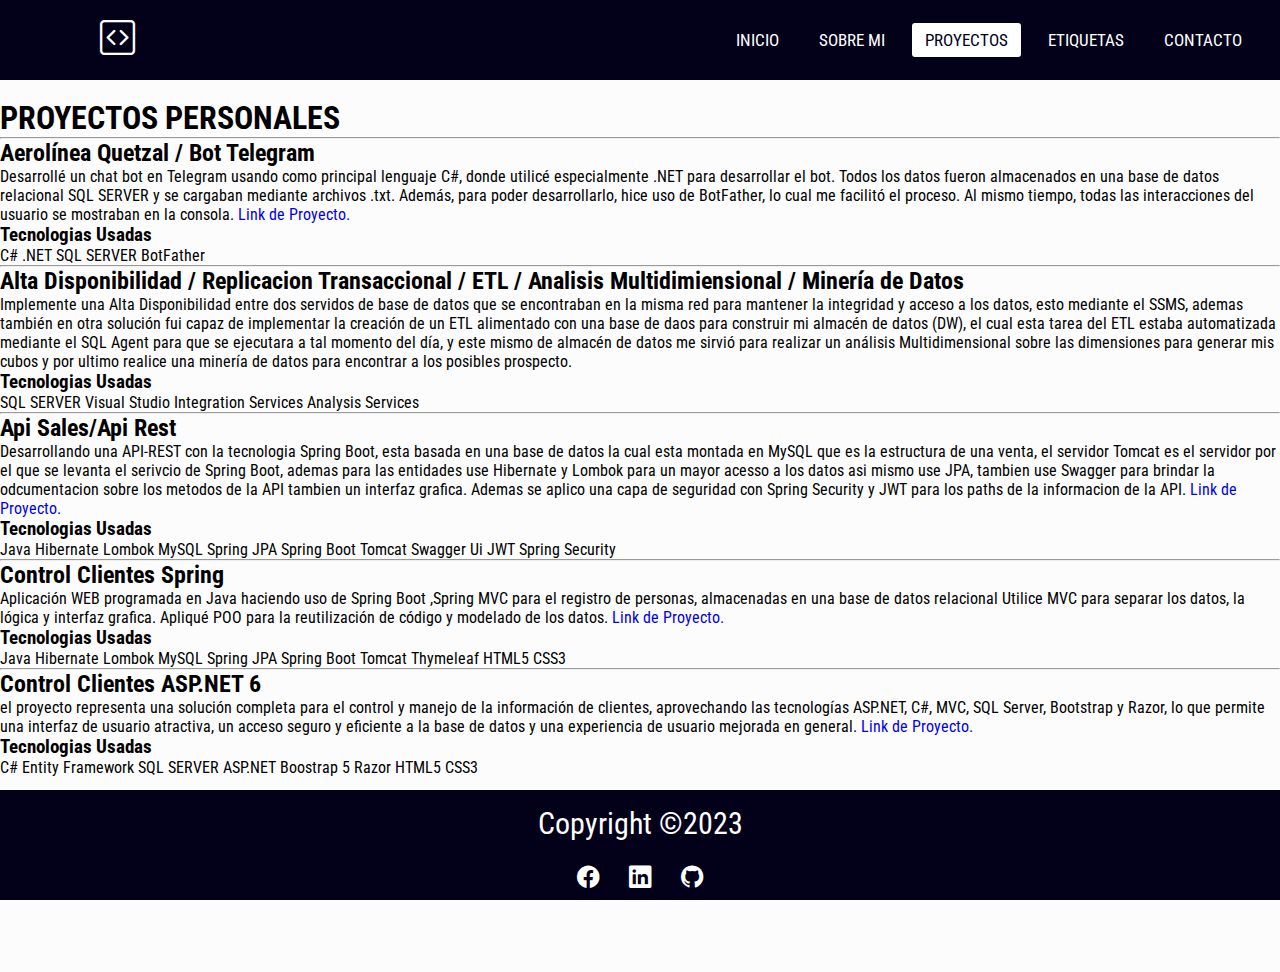
<file: Proyecto.html>
<!DOCTYPE html>
<html lang="en">
  <head>
    <meta charset="UTF-8" />
    <meta name="viewport" content="width=device-width, initial-scale=1.0" />
    <title>Pagina Proyectos</title>
    <link rel="website icon" type="png" href="img/icono.png" />
    <link
      href="https://cdn.jsdelivr.net/npm/bootstrap@5.3.1/dist/css/bootstrap.min.css"
      rel="stylesheet"
      integrity="sha384-4bw+/aepP/YC94hEpVNVgiZdgIC5+VKNBQNGCHeKRQN+PtmoHDEXuppvnDJzQIu9"
      crossorigin="anonymous"
    />
    <link rel="stylesheet" href="css/navbar.css" />
    <link rel="stylesheet" href="css/footer.css" />

    <link
      rel="stylesheet"
      href="https://cdnjs.cloudflare.com/ajax/libs/font-awesome/5.15.3/css/all.min.css"
    />
    <link
      rel="stylesheet"
      href="https://cdn.jsdelivr.net/npm/bootstrap-icons@1.10.5/font/bootstrap-icons.css"
    />
  </head>
  <body>
    <nav>
      <input type="checkbox" id="check" />
      <label for="check" class="checkbtn">
        <i class="fas fa-bars"></i>
      </label>
      <label class="logo"><i class="bi bi-code-square"></i></label>
      <ul>
        <li><a href="index.html" class="text-decoration-none">Inicio</a></li>
        <li>
          <a href="SobreMi.html" class="text-decoration-none">Sobre Mi</a>
        </li>
        <li>
          <a class="active text-decoration-none" href="Proyecto.html"
            >Proyectos</a
          >
        </li>
        <li>
          <a href="Etiquetas.html" class="text-decoration-none">Etiquetas</a>
        </li>
        <li>
          <a href="Contacto.html" class="text-decoration-none">Contacto</a>
        </li>
      </ul>
    </nav>

    <main>
      <div class="container">
        <br />
        <h1 class="text-center fs-1 fw-bold">PROYECTOS PERSONALES</h1>
        <hr />
        <h2 class="text-center fs-2">Aerolínea Quetzal / Bot Telegram</h2>
        <p class="lead text-center">
          Desarrollé un chat bot en Telegram usando como principal lenguaje C#,
          donde utilicé especialmente .NET para desarrollar el bot. Todos los
          datos fueron almacenados en una base de datos relacional SQL SERVER y
          se cargaban mediante archivos .txt. Además, para poder desarrollarlo,
          hice uso de BotFather, lo cual me facilitó el proceso. Al mismo
          tiempo, todas las interacciones del usuario se mostraban en la
          consola.
          <a href="https://github.com/EdwarCastellanos5120/TelegramBot.git"
            >Link de Proyecto.</a
          >
        </p>
        <h3 class="text-center fs-3 fst-italic">Tecnologias Usadas</h3>
        <div class="d-flex justify-content-center align-items-center flex-wrap">
          <span class="badge bg-primary fs-4 m-2">C#</span>
          <span class="badge bg-success fs-4 m-2">.NET</span>
          <span class="badge bg-secondary fs-4 m-2">SQL SERVER</span>
          <span class="badge bg-info fs-4 m-2">BotFather</span>
        </div>
        <hr />
        <h2 class="text-center fs-2">
          Alta Disponibilidad / Replicacion Transaccional / ETL / Analisis
          Multidimiensional / Minería de Datos
        </h2>
        <p class="lead text-center">
          Implemente una Alta Disponibilidad entre dos servidos de base de datos
          que se encontraban en la misma red para mantener la integridad y
          acceso a los datos, esto mediante el SSMS, ademas también en otra
          solución fui capaz de implementar la creación de un ETL alimentado con
          una base de daos para construir mi almacén de datos (DW), el cual esta
          tarea del ETL estaba automatizada mediante el SQL Agent para que se
          ejecutara a tal momento del día, y este mismo de almacén de datos me
          sirvió para realizar un análisis Multidimensional sobre las
          dimensiones para generar mis cubos y por ultimo realice una minería de
          datos para encontrar a los posibles prospecto.
        </p>
        <h3 class="text-center fs-3 fst-italic">Tecnologias Usadas</h3>
        <div class="d-flex justify-content-center align-items-center flex-wrap">
          <span class="badge bg-secondary fs-4 m-2">SQL SERVER</span>
          <span class="badge bg-info fs-4 m-2">Visual Studio</span>
          <span class="badge bg-primary fs-4 m-2">Integration Services</span>
          <span class="badge bg-success fs-4 m-2">Analysis Services</span>
        </div>
        <hr />
        <h2 class="text-center fs-2">Api Sales/Api Rest</h2>
        <p class="lead text-center">
          Desarrollando una API-REST con la tecnologia Spring Boot, esta basada
          en una base de datos la cual esta montada en MySQL que es la
          estructura de una venta, el servidor Tomcat es el servidor por el que
          se levanta el serivcio de Spring Boot, ademas para las entidades use
          Hibernate y Lombok para un mayor acesso a los datos asi mismo use JPA,
          tambien use Swagger para brindar la odcumentacion sobre los metodos de
          la API tambien un interfaz grafica. Ademas se aplico una capa de
          seguridad con Spring Security y JWT para los paths de la informacion
          de la API.
          <a href="https://github.com/EdwarCastellanos5120/API-BASIC-SALES.git">
            Link de Proyecto.</a
          >
        </p>
        <h3 class="text-center fs-3 fst-italic">Tecnologias Usadas</h3>
        <div class="d-flex justify-content-center align-items-center flex-wrap">
          <span class="badge bg-primary fs-4 m-2">Java</span>
          <span class="badge bg-success fs-4 m-2">Hibernate</span>
          <span class="badge bg-secondary fs-4 m-2">Lombok</span>
          <span class="badge bg-info fs-4 m-2">MySQL</span>
          <span class="badge bg-danger fs-4 m-2">Spring JPA</span>
          <span class="badge bg-success fs-4 m-2">Spring Boot</span>
          <span class="badge bg-warning fs-4 m-2">Tomcat</span>
          <span class="badge bg-dark fs-4 m-2">Swagger Ui</span>
          <span class="badge bg-info fs-4 m-2">JWT</span>
          <span class="badge bg-success fs-4 m-2">Spring Security</span>
        </div>

        <hr />
        <h2 class="text-center fs-2">Control Clientes Spring</h2>
        <p class="lead text-center">
          Aplicación WEB programada en Java haciendo uso de Spring Boot ,Spring
          MVC para el registro de personas, almacenadas en una base de datos
          relacional Utilice MVC para separar los datos, la lógica y interfaz
          grafica. Apliqué POO para la reutilización de código y modelado de los
          datos.
          <a
            href="https://github.com/EdwarCastellanos5120/ControlClientesSpring.git"
          >
            Link de Proyecto.</a
          >
        </p>
        <h3 class="text-center fs-3 fst-italic">Tecnologias Usadas</h3>
        <div class="d-flex justify-content-center align-items-center flex-wrap">
          <span class="badge bg-primary fs-4 m-2">Java</span>
          <span class="badge bg-success fs-4 m-2">Hibernate</span>
          <span class="badge bg-secondary fs-4 m-2">Lombok</span>
          <span class="badge bg-info fs-4 m-2">MySQL</span>
          <span class="badge bg-danger fs-4 m-2">Spring JPA</span>
          <span class="badge bg-success fs-4 m-2">Spring Boot</span>
          <span class="badge bg-warning fs-4 m-2">Tomcat</span>
          <span class="badge bg-success fs-4 m-2">Thymeleaf</span>
          <span class="badge bg-warning fs-4 m-2">HTML5</span>
          <span class="badge bg-info fs-4 m-2">CSS3</span>
        </div>

        <hr />
        <h2 class="text-center fs-2">Control Clientes ASP.NET 6</h2>
        <p class="lead text-center">
          el proyecto representa una solución completa para el control y manejo
          de la información de clientes, aprovechando las tecnologías ASP.NET,
          C#, MVC, SQL Server, Bootstrap y Razor, lo que permite una interfaz de
          usuario atractiva, un acceso seguro y eficiente a la base de datos y
          una experiencia de usuario mejorada en general.
          <a
            href="https://github.com/EdwarCastellanos5120/CONTROLCLIENTES_ASP.NET_6.git"
          >
            Link de Proyecto.</a
          >
        </p>
        <h3 class="text-center fs-3 fst-italic">Tecnologias Usadas</h3>
        <div class="d-flex justify-content-center align-items-center flex-wrap">
          <span class="badge bg-primary fs-4 m-2">C#</span>
          <span class="badge bg-success fs-4 m-2">Entity Framework</span>
          <span class="badge bg-info fs-4 m-2">SQL SERVER</span>
          <span class="badge bg-danger fs-4 m-2">ASP.NET</span>
          <span class="badge bg-success fs-4 m-2">Boostrap 5</span>
          <span class="badge bg-secondary fs-4 m-2">Razor</span>
          <span class="badge bg-warning fs-4 m-2">HTML5</span>
          <span class="badge bg-info fs-4 m-2">CSS3</span>
        </div>
      </div>
    </main>
    <br />
    <br /><br /><br /><br />
    <footer>
      <div class="footer-content">
        <p>Copyright &copy;2023</p>
        <ul class="socials">
          <li>
            <a
              href="https://www.facebook.com/profile.php?id=100007305919501"
              target="_blank"
              ><i class="bi bi-facebook"></i
            ></a>
          </li>
          <li>
            <a
              href="https://www.linkedin.com/in/edwar-alejandro-castellanos-portillo-5a444a229/"
              target="_blank"
              ><i class="bi bi-linkedin"></i
            ></a>
          </li>
          <li>
            <a href="https://github.com/EdwarCastellanos5120" target="_blank"
              ><i class="bi bi-github"></i
            ></a>
          </li>
        </ul>
      </div>
    </footer>
    <script
      src="https://cdn.jsdelivr.net/npm/bootstrap@5.3.1/dist/js/bootstrap.bundle.min.js"
      integrity="sha384-HwwvtgBNo3bZJJLYd8oVXjrBZt8cqVSpeBNS5n7C8IVInixGAoxmnlMuBnhbgrkm"
      crossorigin="anonymous"
    ></script>
  </body>
</html>
</file>
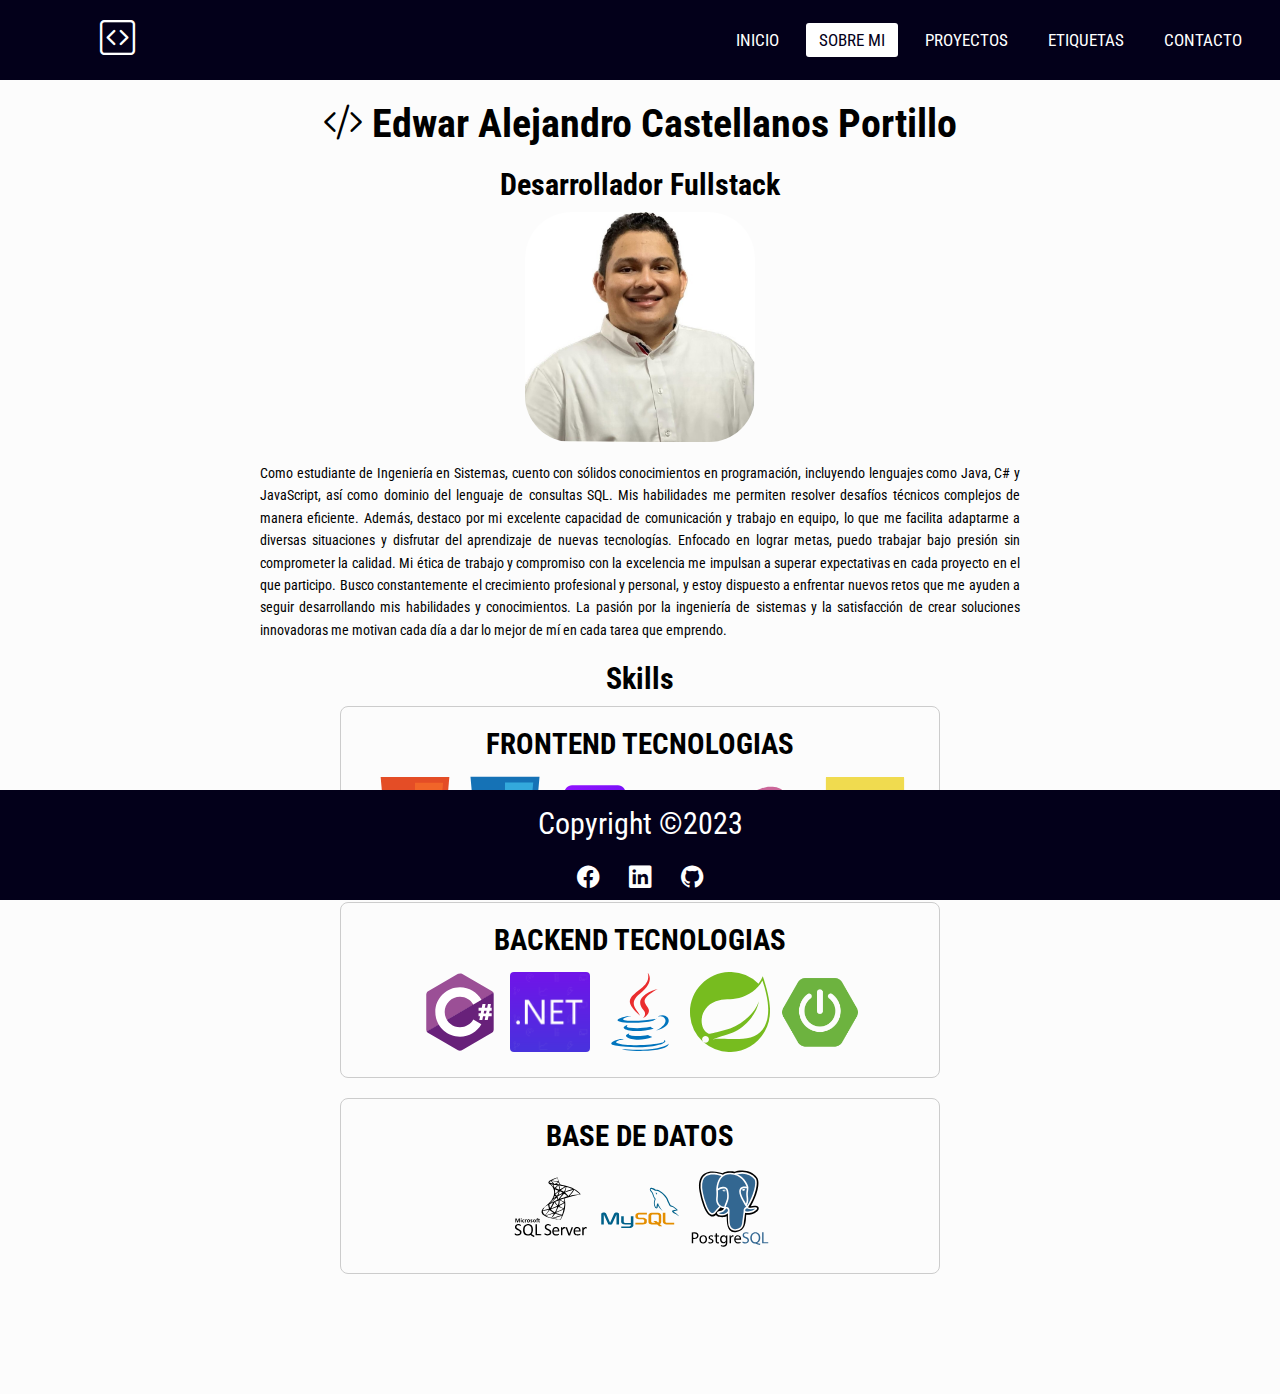
<file: SobreMi.html>
<!DOCTYPE html>
<html lang="en">
  <head>
    <meta charset="UTF-8" />
    <meta name="viewport" content="width=device-width, initial-scale=1.0" />
    <title>Pagina Sobre Mi</title>
    <link rel="website icon" type="png"  href="img/icono.png">
    <link rel="stylesheet" href="css/navbar.css" />
    <link rel="stylesheet" href="css/footer.css" />
    <link rel="stylesheet" href="css/sobremi.css" />
    <link
      rel="stylesheet"
      href="https://cdnjs.cloudflare.com/ajax/libs/font-awesome/5.15.3/css/all.min.css"
    />
    <link
      rel="stylesheet"
      href="https://cdn.jsdelivr.net/npm/bootstrap-icons@1.10.5/font/bootstrap-icons.css"
    />
  </head>
  <body>
    <nav>
      <input type="checkbox" id="check" />
      <label for="check" class="checkbtn">
        <i class="fas fa-bars"></i>
      </label>
      <label class="logo"><i class="bi bi-code-square"></i></label>
      <ul>
        <li><a href="index.html">Inicio</a></li>
        <li><a class="active" href="SobreMi.html">Sobre Mi</a></li>
        <li><a href="Proyecto.html">Proyectos</a></li>
        <li><a href="Etiquetas.html">Etiquetas</a></li>
        <li><a href="Contacto.html">Contacto</a></li>
      </ul>
    </nav>

    <main>
      <div class="container">
        <h1>
          <i class="bi bi-code-slash"></i> Edwar Alejandro Castellanos Portillo
        </h1>
        <h2>Desarrollador Fullstack</h2>
        <img src="img/perfil.jpg" id="profile" alt="" />
        <p class="paragraph">
          Como estudiante de Ingeniería en Sistemas, cuento con sólidos
          conocimientos en programación, incluyendo lenguajes como Java, C# y
          JavaScript, así como dominio del lenguaje de consultas SQL. Mis
          habilidades me permiten resolver desafíos técnicos complejos de manera
          eficiente. Además, destaco por mi excelente capacidad de comunicación
          y trabajo en equipo, lo que me facilita adaptarme a diversas
          situaciones y disfrutar del aprendizaje de nuevas tecnologías.
          Enfocado en lograr metas, puedo trabajar bajo presión sin comprometer
          la calidad. Mi ética de trabajo y compromiso con la excelencia me
          impulsan a superar expectativas en cada proyecto en el que participo.
          Busco constantemente el crecimiento profesional y personal, y estoy
          dispuesto a enfrentar nuevos retos que me ayuden a seguir
          desarrollando mis habilidades y conocimientos. La pasión por la
          ingeniería de sistemas y la satisfacción de crear soluciones
          innovadoras me motivan cada día a dar lo mejor de mí en cada tarea que
          emprendo.
        </p>
      </div>
      <h2>Skills</h2>
      <article>
        <h1>FRONTEND TECNOLOGIAS</h1>
        <div>
          <div class="images-container">
            <img src="img/img_fron/html5-original.svg" alt="HTML5">
            <img src="img/img_fron/css3-original.svg" alt="CSS3">
            <img src="img/img_fron/bootstrap-original.svg" alt="Bootstrap">
            <img src="img/img_fron/less-plain-wordmark.svg" alt="LESS">
            <img src="img/img_fron/sass-original.svg" alt="Sass">
            <img src="img/img_fron/javascript-original.svg" alt="JavaScript">
          </div>
        </div>
      </article>
      <article>
        <h1>BACKEND TECNOLOGIAS</h1>
        <div>
          <div class="images-container">
            <img src="img/img_back/csharp-original.svg" alt="C#">
            <img src="img/img_back/dot-NET-Standard-Logo-Square.png" alt=".NET Standard">
            <img src="img/img_back/java-original.svg" alt="Java">
            <img src="img/img_back/spring-original.svg" alt="Spring">
            <img src="img/img_back/spring-boot-project-logo.png" alt="Spring Boot">
          </div>
        </div>
      </article>
      <article>
        <h1> BASE DE DATOS</h1>
        <div>
          <div class="images-container">
            <img src="img/img_database/microsoftsqlserver-plain-wordmark.svg" alt="SQLSERVER">
            <img src="img/img_database/mysql-original-wordmark.svg" alt="MYSQL">
            <img src="img/img_database/postgresql-original-wordmark.svg" alt="POSQL">
          </div>
        </div>
      </article>

    </main>

    <footer>
      <div class="footer-content">
        <p>Copyright &copy;2023</p>
        <ul class="socials">
          <li>
            <a href="https://www.facebook.com/profile.php?id=100007305919501" target="_blank"><i class="bi bi-facebook"></i></a>
          </li>
          <li>
            <a href="https://www.linkedin.com/in/edwar-alejandro-castellanos-portillo-5a444a229/" target="_blank"><i class="bi bi-linkedin"></i></a>
          </li>
          <li>
            <a href="https://github.com/EdwarCastellanos5120" target="_blank"><i class="bi bi-github"></i></a>
          </li>
        </ul>
      </div>
    </footer>
  </body>
</html>
</file>
<file: css/navbar.css>
@import url("https://fonts.googleapis.com/css2?family=Roboto+Condensed&display=swap");

:root {
  --color-Base: #03001a;
}


* {
  padding: 0;
  margin: 0;
  text-decoration: none;
  list-style: none;
  box-sizing: border-box;
}

body {
  font-family: "Roboto Condensed", sans-serif;
}

nav {
  background: var(--color-Base);
  height: 80px;
  width: 100%;
}

label.logo {
  color: white;
  font-size: 35px;
  line-height: 80px;
  padding: 0 100px;
  font-weight: bold;
}

nav ul {
  float: right;
  margin-right: 20px;
}

nav ul li {
  display: inline-block;
  line-height: 80px;
  margin: 0 5px;
}

nav ul li a {
  color: white;
  font-size: 17px;
  padding: 7px 13px;
  border-radius: 3px;
  text-transform: uppercase;
}

a.active,
a:hover {
  background: #fff;
  color: var(--color-Base);
  transition: 0.5s;
}

.checkbtn {
  font-size: 30px;
  color: white;
  float: right;
  line-height: 80px;
  margin-right: 40px;
  cursor: pointer;
  display: none;
}
#check {
  display: none;
}


@media (max-width: 952px) {
  label.logo {
    font-size: 30px;
    padding-left: 50px;
  }
  nav ul li a {
    font-size: 16px;
  }
}


@media (max-width: 858px) {

  .checkbtn {
    display: block;
  }
  ul {
    position: fixed;
    width: 100%;
    height: 100vh;
    background: #e3e4e5;
    top: 80px;
    left: -100%;
    text-align: center;
    transition: all 0.5s;
  }

  nav ul li {
    display: block;
    margin: 50px 0;
    line-height: 30px;
  }

  nav ul li a {
    font-size: 20px;
    color: #03001a;
  }
  a:hover,
  a.active {
    background: var(--color-Base);
    color: #fff;
  }
  #check:checked ~ ul {
    left: 0;
  }
}

section {
  background: url(bg1.jpg) no-repeat;
  background-size: cover;
  height: calc(100vh - 80px);
}

.fullscreen-bg {
  position: fixed;
  top: 0;
  left: 0;
  width: 100%;
  height: 100%;
  z-index: -1;
}

.fullscreen-bg img {
  object-fit: cover;
  width: 100%;
  height: 100%;
}

.text-overlay {
  position: absolute;
  top: 50%;
  left: 50%;
  transform: translate(-50%, -50%);
  text-align: center;
  color: white;
  opacity: 0;
  animation: fadeIn 7s forwards;
}

.text-overlay h1 {
  font-size: 6rem;
  margin-bottom: 10px;
}

.text-overlay p {
  font-size: 2.5rem;
}

@keyframes fadeIn {
  from {
    opacity: 0;
  }
  to {
    opacity: 1;
  }
}

@media (max-width: 768px) {
  .fullscreen-bg img {
    object-fit: cover;
    width: 100%;
    height: 100%;
  }
  .text-overlay h1 {
    font-size: 4rem;
  }

  .text-overlay p {
    font-size: 2rem;
  }
}

@media (max-width: 480px) {
  .fullscreen-bg img {
    object-fit: cover;
    width: 100%;
    height: 100%;
  }
  .text-overlay {
    width: 90%;
  }

  .text-overlay h1 {
    font-size: 3rem;
  }

  .text-overlay p {
    font-size: 1.5rem;
  }
}
</file>
<file: css/footer.css>
@import url("https://fonts.googleapis.com/css2?family=Roboto+Condensed&display=swap");

:root {
  --color-Base: #03001a;
  --color-Base2: #7e207a;
  --color-Base3: #03001a;
}

* {
  margin: 0;
  padding: 0;
  box-sizing: border-box;
}

body {
  background: #fcfcfc;
  font-family: "Roboto Condensed", sans-serif;
}

main {
  padding-bottom: 70px; 
}

footer {
  position: relative;
  background: var(--color-Base);
  width: 100vw;
  color: #fff;
  max-height: 400px; 
  overflow-y: auto; 
}

.footer-content {
  display: flex;
  align-items: center;
  justify-content: center;
  flex-direction: column;
  text-align: center;
  padding: 10px; 
}

.footer-content p {
  max-width: 500px;
  margin: 10px auto; 
  line-height: 28px;
  font-size: 30px;
  color: #fff;
}

.socials {
  list-style: none;
  display: flex;
  align-items: center;
  justify-content: center;
  flex-wrap: wrap;
  margin: 1rem 0 0rem 0;
}

.socials li {
  margin: 0 10px;
}

.socials a {
  text-decoration: none;
  color: #fff;
  padding: 5px;
}

.socials a i {
  font-size: 1.4rem;
  width: 20px;
}

.socials a:hover {
  background-color: transparent;
  color: #f35b04;
}

@media (max-width: 500px) {
  footer {
    position: fixed;
    bottom: 0;
    left: 0;
    right: 0;
  }
  .footer-menu ul {
    display: flex;
    margin-top: 10px;
    margin-bottom: 20px;
  }
}

@media (min-width: 801px) {
  main {
    padding-bottom: 100px; 
  }

  footer {
    position: fixed; 
    bottom: 0;
    left: 0;
    right: 0;
    max-height: initial; 
    overflow-y: initial; 
  }
}
</file>
<file: css/sobremi.css>
body {
  margin: 0;
  padding: 0;
}

.container {
  max-width: 800px;
  margin: 0 auto;
  padding: 20px;
}

h1 {
  font-size: 40px;
  text-align: center;
  margin-bottom: 20px;
}

h2 {
  font-size: 30px;
  margin-bottom: 10px;
  text-align: center;
}

.paragraph {
  font-size: 14px;
  line-height: 1.6;
  margin-top: 20px;
  text-align: justify;
}

#profile {
  width: 230px;
  height: 230px;
  border-radius: 20%;
  display: block;
  margin-left: auto;
  margin-right: auto;
  margin-bottom: 20px;
}

@media screen and (max-width: 600px) {
  .container {
    padding: 10px;
  }

  h1 {
    font-size: 30px;
    margin-bottom: 10px;
  }

  h2 {
    font-size: 24px;
    margin-bottom: 5px;
  }

  .paragraph {
    font-size: 16px;
  }
}

@media screen and (max-width: 400px) {
  .container {
    padding: 5px;
  }

  h1 {
    font-size: 24px;
    margin-bottom: 10px;
  }

  h2 {
    font-size: 20px;
    margin-bottom: 5px;
  }

  .paragraph {
    font-size: 14px;
  }
}

article {
  width: 100%;
  max-width: 600px;
  margin: 0 auto;
  padding: 20px;
  border: 1px solid #ccc;
  border-radius: 8px;
  margin-bottom: 20px;
}

article h1 {
  font-size: 1.8rem;
  margin-bottom: 10px;
}

.images-container {
  display: flex;
  flex-wrap: wrap;
  justify-content: center;
}

.images-container img {
  width: 80px;
  height: 80px;
  margin: 5px;
  border-radius: 4px;
}

@media (min-width: 769px) {
  .articles-container {
    display: flex;
    flex-wrap: wrap;
    justify-content: space-between;

    article {
      flex: 0 0 calc(33.33% - 20px);
    }

    .images-container img {
      width: 50px; 
      height: 50px;
    }
  }
}
</file>
